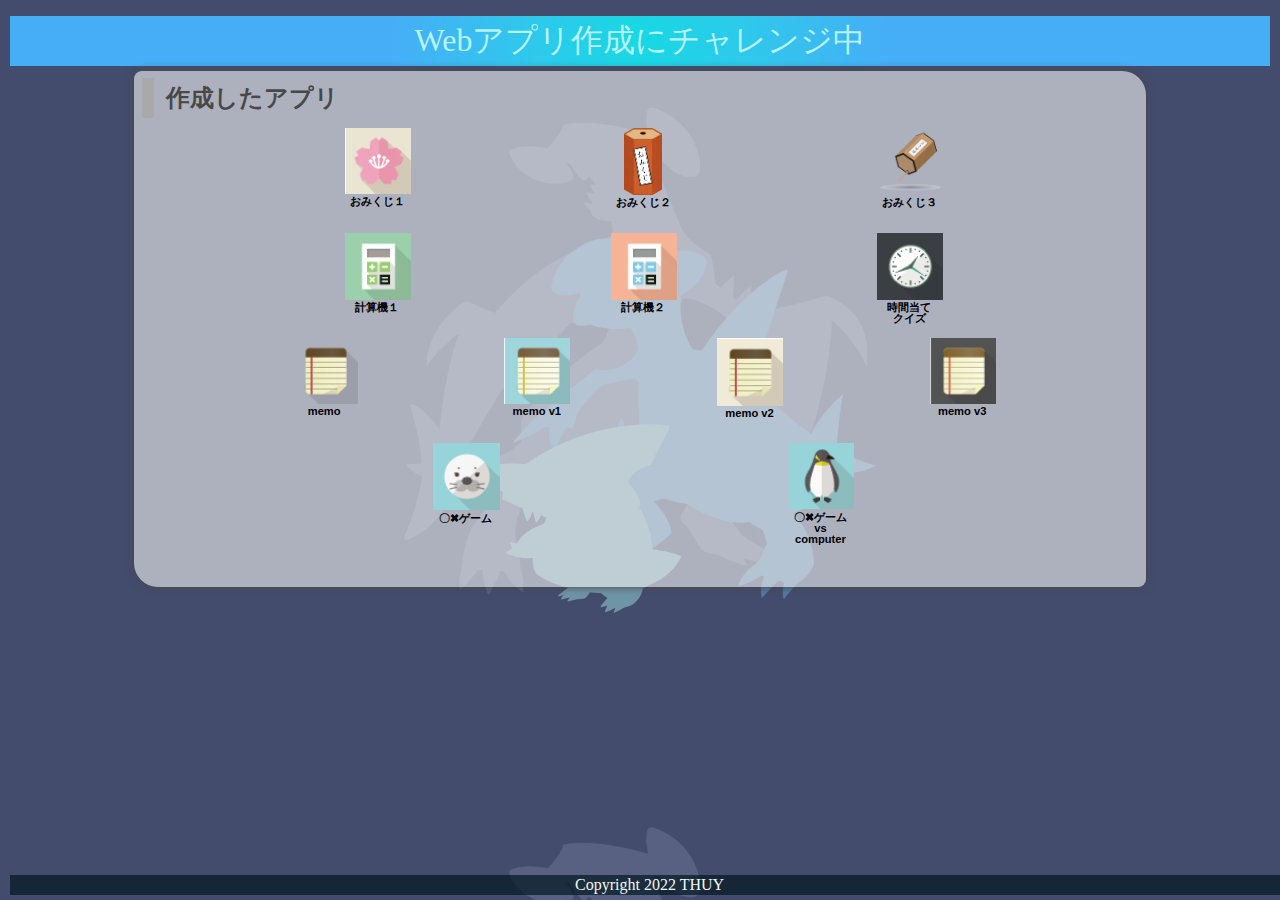
<file: index.html>
<!DOCTYPE html>
<html lang="ja">
  <head>
    <meta charset="UTF-8">
    <meta name="viewport" content="width=device-width, initial-scale=1.0">
    <title>smartphone</title>
    <meta name="description" content="toppage">

    <link rel="icon" href="favicon.ico">
    <link rel="stylesheet" href="css/index.css">
  </head>

  <body>
    <!-- 見出し（みだし） -->
    <header class = "header">
      <h1>Webアプリ作成にチャレンジ中</h1>
    </header>
    
    <!-- 作成したアプリ -->
    <section class="container01">
      <h2>作成したアプリ</h2>
      <div class = "game">

        <div class="container01-01">
          <div class="item01">
            <a href="01_omikuji_fix/omikuji.html" title="今日の運勢を占うゲームです。"><img src="img/sakura.jpg" alt="おみくじ１"><br>おみくじ１</a>
          </div>
          <div class="item01">
            <a href="01_omikuji2/omikuji.html" title="音付きです。"><img src="img/omikuji2.png" alt="おみくじ２" class="img_omikuji2"><br>おみくじ２</a>
          </div>
          <div class="item01">
            <a href="01_omikuji3/omikuji.html" title="テキストも画像です。"><img src="img/omikuji3.png" alt="おみくじ３"><br>おみくじ３</a>
          </div>
        </div>
        
        <div class="container01-02">
          <div class="item01">
            <a href="02_calculator/calculator.html" title="かんたんな計算機です。"><img src="img/calc1.jpg" alt="計算機１"><br>計算機１</a>
          </div>
          
          <div class="item01">
            <a href="03_calculator(button)/calculator_button.html" title="=ボタンをつけた計算機です。"><img src="img/calc2.jpg" alt="計算機２"><br>計算機２</a>
          </div>
                    
          <div class="item01">
            <a href="98_Time guessing quiz/timeguess.html" title="=時間当てクイズです"><img src="img/clock.png" alt="クイズ">時間当て<br>クイズ</a>
          </div>
        </div>
        
        <div class="container01-03">
          <div class="item01">
            <a href="04_memo_7/memo.html" title="メモアプリです。"><img src="img/memo.png" alt="memo"><br>memo</a>
          </div>
          
          <div class="item01">
            <a href="04_memo_8/memo.html" title="メモアプリv1です。"><img src="img/memo1.jpg" alt="memo v1"><br>memo v1</a>
          </div>
          
          <div class="item01">
            <a href="04_memo_9/memo.html" title="メモアプリv2です。"><img src="img/memo2.jpg" alt="memo v2"><br>memo v2</a>
          </div>
          
          <div class="item01">
            <a href="04_memo_fix/memo.html" title="メモアプリv3です。"><img src="img/memo3.jpg" alt="memo v3"><br>memo v3</a>
          </div>
        </div>
        
        <div class="container01-04">
          <div class="item02">
            <a href="05_tic tac toe_6/tic_tac_toe.html" title="2人でやるゲームです。"><img src="img/azarashi.png" alt="〇✖ゲーム"><br>〇✖ゲーム</a>
          </div>
          
          <div class="item02">
            <a href="7_tic tac toe vs computer/tic_tac_toe.html" title="vs computerです。"><img src="img/penguin.png" alt="〇✖ゲームvs computer"><br>〇✖ゲームvs computer</a>
          </div>

        </div>

      </div>
      <div class="filler01"></div>
    </section>
    
    <!-- フッター -->
    <footer>
      <p>Copyright 2022 THUY</p>
    </footer>

  </body>
</html>
</file>
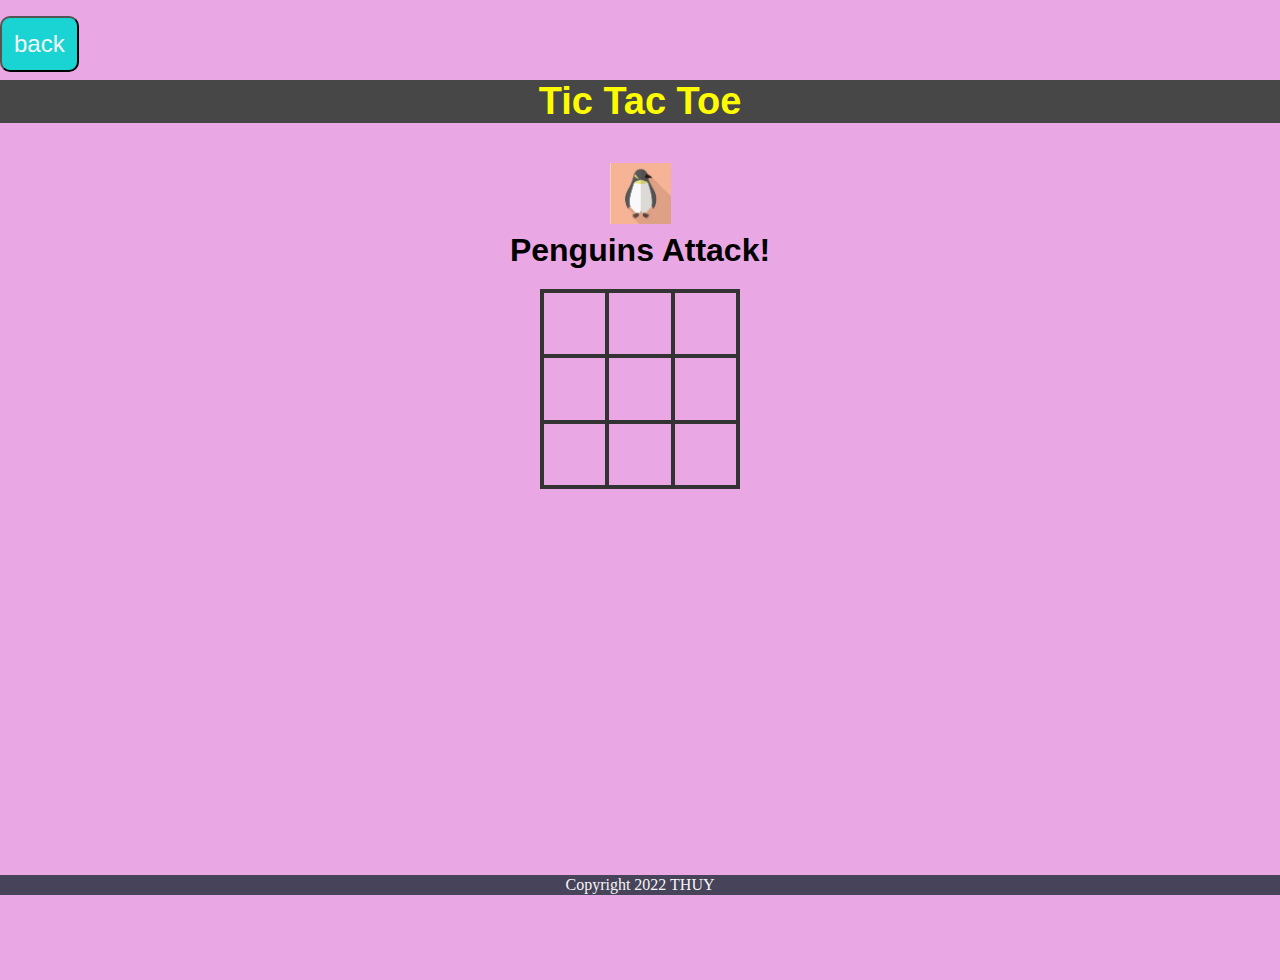
<file: 05_tic tac toe_6/tic_tac_toe.html>
<!DOCTYPE html>
<html lang="ja">
    <head>
        <meta charset="UTF-8">
        <meta name="viewport" content="width=device-width, initial-scale = 1.0">
        <title>Tic Tac Toe</title>

        <link rel="icon" href="tic_tac_toe.ico">
        <link rel="stylesheet" href="css/animate.css">
        <link rel="stylesheet" href="css/tic_tac_toe.css">
    </head>

    <body>
        <div class="back">
            <button id="btn99" class="btn" type="button" onclick="history.back()">back</button>
        </div>

        <div class="wrapper">
            <header>Tic Tac Toe</header>

            <div class="game-container">
                <div class="message-container">
                    <div id="msgtext"></div>
                </div>
                <div class="squares-container">
                    <div class="squares-box">
                        <div class="square" id="a_1"></div>
                        <div class="square" id="a_2"></div>
                        <div class="square" id="a_3"></div>
                        <div class="square" id="b_1"></div>
                        <div class="square" id="b_2"></div>
                        <div class="square" id="b_3"></div>
                        <div class="square" id="c_1"></div>
                        <div class="square" id="c_2"></div>
                        <div class="square" id="c_3"></div>
                    </div>
                </div>

                <div class="btn-container">
                    <div class="js-hidden" id="newgame-btn">
                        <button id="btn90" class="btn" type="button">New Game</button>
                    </div>
                </div>
                
            </div>
        </div>

        <footer>
            <p>Copyright 2022 THUY</p>
        </footer>
        <!-- jQueryライブラリを使用する。 -->
        <script src="https://ajax.googleapis.com/ajax/libs/jquery/1.12.0/jquery.min.js"></script>
        <script type="text/javascript" src="js/snowfall.jquery.min.js"></script>
        <script src="js/tic_tac_toe.js"></script>
    </body>
</html>
</file>
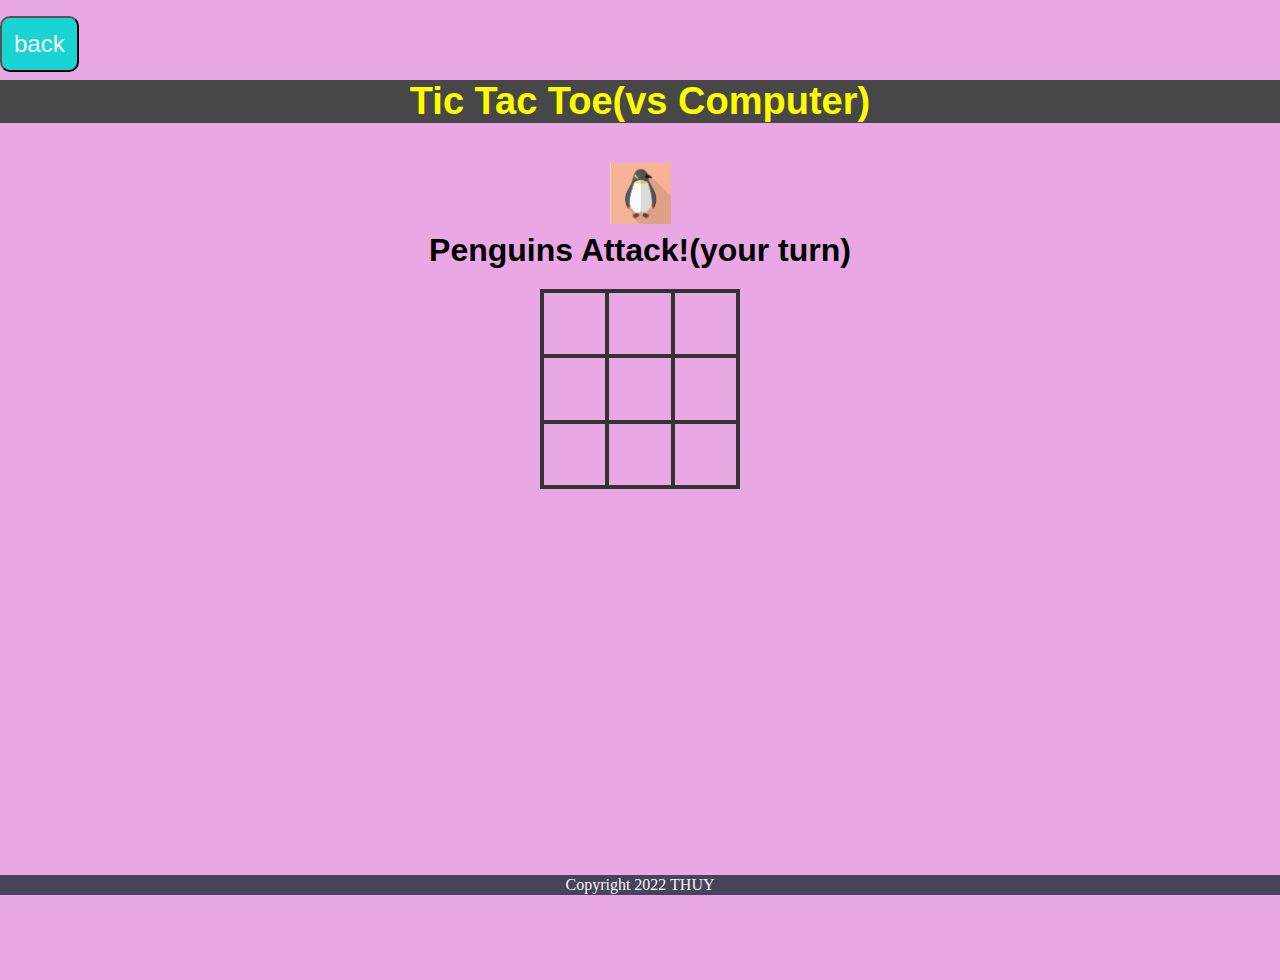
<file: 7_tic tac toe vs computer/tic_tac_toe.html>
<!DOCTYPE html>
<html lang="ja">
    <head>
        <meta charset="UTF-8">
        <meta name="viewport" content="width=device-width, initial-scale = 1.0">
        <title>Tic Tac Toe</title>

        <link rel="icon" href="tic_tac_toe.ico">
        <link rel="stylesheet" href="css/animate.css">
        <link rel="stylesheet" href="css/tic_tac_toe.css">
    </head>

    <body>
        <div class="back">
            <button id="btn99" class="btn" type="button" onclick="history.back()">back</button>
        </div>

        <div class="wrapper">
            <header>Tic Tac Toe(vs Computer)</header>

            <div class="game-container">
                <div class="message-container">
                    <div id="msgtext"></div>
                </div>
                <div class="squares-container">
                    <div class="squares-box" id="squaresBox">
                        <div class="square" id="a_1"></div>
                        <div class="square" id="a_2"></div>
                        <div class="square" id="a_3"></div>
                        <div class="square" id="b_1"></div>
                        <div class="square" id="b_2"></div>
                        <div class="square" id="b_3"></div>
                        <div class="square" id="c_1"></div>
                        <div class="square" id="c_2"></div>
                        <div class="square" id="c_3"></div>
                    </div>
                </div>

                <div class="btn-container">
                    <div class="js-hidden" id="newgame-btn">
                        <button id="btn90" class="btn" type="button">New Game</button>
                    </div>
                </div>
                
            </div>
        </div>

        <footer>
            <p>Copyright 2022 THUY</p>
        </footer>
        <!-- jQueryライブラリを使用する。 -->
        <script src="https://ajax.googleapis.com/ajax/libs/jquery/1.12.0/jquery.min.js"></script>
        <script type="text/javascript" src="js/snowfall.jquery.min.js"></script>
        <script src="js/tic_tac_toe.js"></script>
    </body>
</html>
</file>
<file: css/index.css>
@charset "utf-8";

html {
    /* ブラウザのデフォルトが16px                        */
    /* デフォルトの16pxの代わりに1emが10pxになるように調整 */
    font-size: 62.5%;
}

/* 「*」はユニバーサルセレクタ（すべての要素を対象にするセレクタ）でbox-sizing: border-box;を指定 */
/* この指定（してい）はborderとpaddingをボックスサイズ（widthとheight）の中に含めて算出するので、スタイリングがしやすい*/
*, *::before, *::after {
    box-sizing: border-box;
}

body{
    line-height: 1.5;
        /* https://developer.mozilla.org/ja/docs/Web/CSS/line-height */
    color: rgb(73, 72, 72);
    font-size: 1.6rem; /* 16px */
    font-family: "Helvetica Neue",
    Arial,
    "Hiragino Kaku Gothic ProN",
    "Hiragino Sans",
    Meiryo,
    sans-serif;
    text-align: center;
        /* https://developer.mozilla.org/ja/docs/Web/CSS/text-align */
    /* 背景（はいけい）をうすくしたいとき */
    /* background-color:rgba(255, 255, 255, 0.6); */
        /* https://developer.mozilla.org/ja/docs/Web/CSS/background-color */

    /* background-blend-mode: soft-light; */
        /* https://developer.mozilla.org/ja/docs/Web/CSS/background-blend-mode */

    background-image: url(../img/gar2.jpg);
        /* https://developer.mozilla.org/ja/docs/Web/CSS/background-image */
    background-size: cover;
        /* https://developer.mozilla.org/ja/docs/Web/CSS/background-size */
        /* https://developer.mozilla.org/ja/docs/Web/CSS/background */
    overflow: hidden;
}

header, footer, h1, h2, h3, p, div, .container01, .filler01 {
    margin: 0.2em 0em 0em 0em;
        /* https://developer.mozilla.org/ja/docs/Web/CSS/margin */
    padding: 0.1em;
        /* https://developer.mozilla.org/ja/docs/Web/CSS/padding */
}

/*****************************/
/* 見出し（みだし）           */
/*****************************/
h1 {
    font: 2em Rajdhani, "Noto Sans JP";
    color: rgb(181, 242, 252);
    background-image: radial-gradient(circle 248px at center, #16d9e3 0%, #30c7ec 47%, #46aef7 100%);
}

h2{
    padding-left: 0.5em;
    border-left: solid 0.5em darkgray;
    text-align: left;
}

/*****************************/
/* ページ                    */
/*****************************/
.wrapper {
    position: relative;/*相対位置*/
    max-width: 100vw;  /*すべての要素をbox-sizing:border-boxとしているので全て含めてmin-width:100vwに*/
    min-height: 100vh; /*すべての要素をbox-sizing:border-boxとしているので全て含めてmin-height:100vhに*/
    margin: 0;
    padding: 0;
    padding-bottom: 23px;/*footer+paddingの高さ*/
    text-align: center;
}
/*****************************/
/* セクション(section)        */
/*****************************/
.container01 {
    margin-right: auto;
    margin-left: auto;
    padding-left: 0.5em;
    width: 80%;
    border-radius: 0.5em 1.5em;
        /* https://developer.mozilla.org/ja/docs/Web/CSS/border-radius */
    background-color:rgba(245, 245, 245, 0.6);
    box-shadow:0 0 0.5em rgb(73, 72, 72);
        /* https://developer.mozilla.org/ja/docs/Web/CSS/box-shadow */
}
main > p {
    font: 1.2em bold;
}

/*****************************/
/* アンカー(anchor)           */
/*****************************/
a {
    color: black;
    font-weight: 900;
    text-decoration: none;
        /* https://developer.mozilla.org/ja/docs/Web/CSS/text-decoration */
}

/* mouseoverでグレースケール */
a:hover{
    opacity: 0.5;
    filter: grayscale(100%);
}

/*****************************/
/* container  item           */
/*****************************/
.container01-01 , .container01-02, .container01-03 , .container01-04 {
    display: flex;
        /*https://developer.mozilla.org/ja/docs/Web/CSS/CSS_Flexible_Box_Layout*/
    flex-wrap:wrap;
        /*https://developer.mozilla.org/ja/docs/Web/CSS/flex-wrap*/
    justify-content: space-evenly;
        /*https://developer.mozilla.org/ja/docs/Web/CSS/justify-content*/
    font-size: 0.7em;
}

.item01{
    position: relative;
    width: 6em;
    height: 9em;
    margin: 0;
    line-height: 1em;
    overflow: hidden;
}

.item02{
    position: relative;
    width: 6em;
    height: 12em;
    margin: 0;
    line-height: 1em;
    overflow: hidden;
}

.item01 img, .item02 img{
    width: 6em;
    height: auto;
}

.item01 .img_omikuji2{
    width: auto;
    height: 6em;
    overflow: hidden;
}

/*****************************/
/* フッター                   */
/*****************************/
footer> p {
    position: absolute;/*←絶対位置*/
    bottom: 5px; /*下に固定*/
    width: 100%;
    margin: 0px;
    padding: 1px;
    color: whitesmoke;
    font: 1em Rajdhani;
    text-align: center;
    background: rgba(1, 24, 31, 0.7);
}
/*******************************************************/
/* レスポンシブ対応　メディアクエリを使ってCSSを切り替える */
/* https://www.design-memo.com/coding/css-media-queries */
/* mobileのときのスタイル */
/*******************************************************/
@media screen and (max-width: 480px) {
    body{
        background-size: auto 812px;
    }
}
</file>
<file: 05_tic tac toe_6/css/tic_tac_toe.css>
@charset "utf-8";
html{
    font-size: 16px;
}
*,*::before,*::after{
    box-sizing: border-box;
}

body{
    margin: 0;
    line-height: normal; /*ブラウザが自動的に行間を決める*/
    font-family: "Helvetica Neue",
    Arial,
    "Hiragino Kaku Gothic ProN",
    "Hiragino Sans",
    Meiryo,
    sans-serif;
    background: rgb(233, 168, 227);
    overflow: hidden;
}

p{
    margin: 0;
    padding: 0;
}
/***************************************************/
/*ヘッダー                                          */
/***************************************************/
header{
    margin-top: 8px;
    color: rgb(255, 251, 0);
    font-size: 38px;
    font-weight: bold;
    text-align: center;
    background: rgb(71, 71, 71);
}

/***************************************************/
/*ゲーム全体                                        */
/***************************************************/
.wrapper{
    position: relative;
    max-width: 100vw;
    min-height: 100vh;
    margin: 0;
    padding: 0;
    padding-bottom: 23px;
    text-align: center;
}
/***************************************************/
/*ゲームエリア                                       */
/***************************************************/
/* class=game-container*/
.game-container{
    padding: 40px 0;
}
/*class=message-container*/
.message-container{
    margin-bottom: 20px;
    font-size: 2em;
    font-weight: bold;
    overflow: hidden;
}

.js-hidden{
    display: none;
}


/***************************************************/
/*class=squares-container                          */
/***************************************************/
.squares-container{
    display: flex;
    flex-wrap: wrap;
    margin: 0 auto;
    width: 200px;
}

.squares-box{
    width: 200px;
    height: 200px;
    display: flex;
    flex-wrap: wrap;
    border: solid 2px #333;
}

.square{
    position: relative;
    width: calc(196px / 3);
    height: calc(196px / 3);
    border: solid 2px #333;
}

/* penguin */
.js-pen-checked::before{
    position: absolute;
    top: 0;
    left: 0;
    width: 61px;
    height: 61px;
    content: '';
    background-image: url(../img/penguins.jpg);
    background-size: contain;
}
/*bear*/
.js-bear-checked::before{
    position: absolute;
    top: 0;
    left: 0;
    width: 61px;
    height: 61px;
    content: '';
    background-image: url(../img/whitebear.jpg);
    background-size: contain;
}
/*protect*/
.js-unclickable{
    pointer-events: none;
}

/*winner-line high-line */
.js-pen_highLight{
    border: solid 2px red;
}
.js-bear_highLight{
    border: solid 2px blue;
}

/***************************************************/
/*ボタンのスタイル                                  */
/***************************************************/
/*class = "btn" */
.btn{
    margin-top: 8px;
    padding: 12px;
    border-radius: 10px;
    color: whitesmoke;
    font-size: 24px;
    background: rgb(26, 212, 212);
    user-select: none;
    cursor: pointer;
}

/***************************************************/
/*backボタン                                        */
/***************************************************/
/*class = "back" */
.back{
    margin-top: 8px;
    text-align: left;
}

/***************************************************/
/*New Gameボタン                                   */
/***************************************************/
/*class = ".btn-container" */
.btn-container{
    padding-top: 40px;
}

/*id = "btn90" */
#btn90:hover{
    background-color: #ffd347;
    transition-duration: 0.4s;
}

/***************************************************/
/*footer                                       */
/***************************************************/
footer> p{
    position: absolute;
    bottom: 5px;
    width: 100%;
    margin: 0px;
    padding: 1px;
    color: whitesmoke;
    font: 16px Rajdhani;
    text-align: center;
    background: rgba( 1, 24, 31, 0.7);
}
/***************************************************/
/*Media Query responsive setting                   */
/***************************************************/
@media screen and (max-width: 480px) {
    .wrapper{
        padding-bottom: 23px;
    }
    .btn-container{
        padding-top: 2px;
    }
}
</file>
<file: 7_tic tac toe vs computer/css/tic_tac_toe.css>
@charset "utf-8";
html{
    font-size: 16px;
}
*,*::before,*::after{
    box-sizing: border-box;
}

body{
    margin: 0;
    line-height: normal; /*ブラウザが自動的に行間を決める*/
    font-family: "Helvetica Neue",
    Arial,
    "Hiragino Kaku Gothic ProN",
    "Hiragino Sans",
    Meiryo,
    sans-serif;
    background: rgb(233, 168, 227);
    overflow: hidden;
}

p{
    margin: 0;
    padding: 0;
}
/***************************************************/
/*ヘッダー                                          */
/***************************************************/
header{
    margin-top: 8px;
    color: rgb(255, 251, 0);
    font-size: 38px;
    font-weight: bold;
    text-align: center;
    background: rgb(71, 71, 71);
}

/***************************************************/
/*ゲーム全体                                        */
/***************************************************/
.wrapper{
    position: relative;
    max-width: 100vw;
    min-height: 100vh;
    margin: 0;
    padding: 0;
    padding-bottom: 23px;
    text-align: center;
}
/***************************************************/
/*ゲームエリア                                       */
/***************************************************/
/* class=game-container*/
.game-container{
    padding: 40px 0;
}
/*class=message-container*/
.message-container{
    margin-bottom: 20px;
    font-size: 2em;
    font-weight: bold;
    overflow: hidden;
}

.js-hidden{
    display: none;
}


/***************************************************/
/*class=squares-container                          */
/***************************************************/
.squares-container{
    display: flex;
    flex-wrap: wrap;
    margin: 0 auto;
    width: 200px;
}

.squares-box{
    width: 200px;
    height: 200px;
    display: flex;
    flex-wrap: wrap;
    border: solid 2px #333;
}

.square{
    position: relative;
    width: calc(196px / 3);
    height: calc(196px / 3);
    border: solid 2px #333;
}

/* penguin */
.js-pen-checked::before{
    position: absolute;
    top: 0;
    left: 0;
    width: 61px;
    height: 61px;
    content: '';
    background-image: url(../img/penguins.jpg);
    background-size: contain;
}
/*bear*/
.js-bear-checked::before{
    position: absolute;
    top: 0;
    left: 0;
    width: 61px;
    height: 61px;
    content: '';
    background-image: url(../img/whitebear.jpg);
    background-size: contain;
}
/*non-protect*/
.js-clickable{
    content: '';
}

/*protect*/
.js-unclickable{
    pointer-events: none;
}

/*winner-line high-line */
.js-pen_highLight{
    border: solid 2px red;
}
.js-bear_highLight{
    border: solid 2px blue;
}

/***************************************************/
/*ボタンのスタイル                                  */
/***************************************************/
/*class = "btn" */
.btn{
    margin-top: 8px;
    padding: 12px;
    border-radius: 10px;
    color: whitesmoke;
    font-size: 24px;
    background: rgb(26, 212, 212);
    user-select: none;
    cursor: pointer;
}

/***************************************************/
/*backボタン                                        */
/***************************************************/
/*class = "back" */
.back{
    margin-top: 8px;
    text-align: left;
}

/***************************************************/
/*New Gameボタン                                   */
/***************************************************/
/*class = ".btn-container" */
.btn-container{
    padding-top: 40px;
}

/*id = "btn90" */
#btn90:hover{
    background-color: #ffd347;
    transition-duration: 0.4s;
}

/***************************************************/
/*footer                                       */
/***************************************************/
footer> p{
    position: absolute;
    bottom: 5px;
    width: 100%;
    margin: 0px;
    padding: 1px;
    color: whitesmoke;
    font: 16px Rajdhani;
    text-align: center;
    background: rgba( 1, 24, 31, 0.7);
}
/***************************************************/
/*Media Query responsive setting                   */
/***************************************************/
@media screen and (max-width: 480px) {
    .wrapper{
        padding-bottom: 23px;
    }
    .btn-container{
        padding-top: 2px;
    }
    header{
        font-size: 24px;
    }
    #msgtext{
        font-size: 20px;
    }
}
</file>
